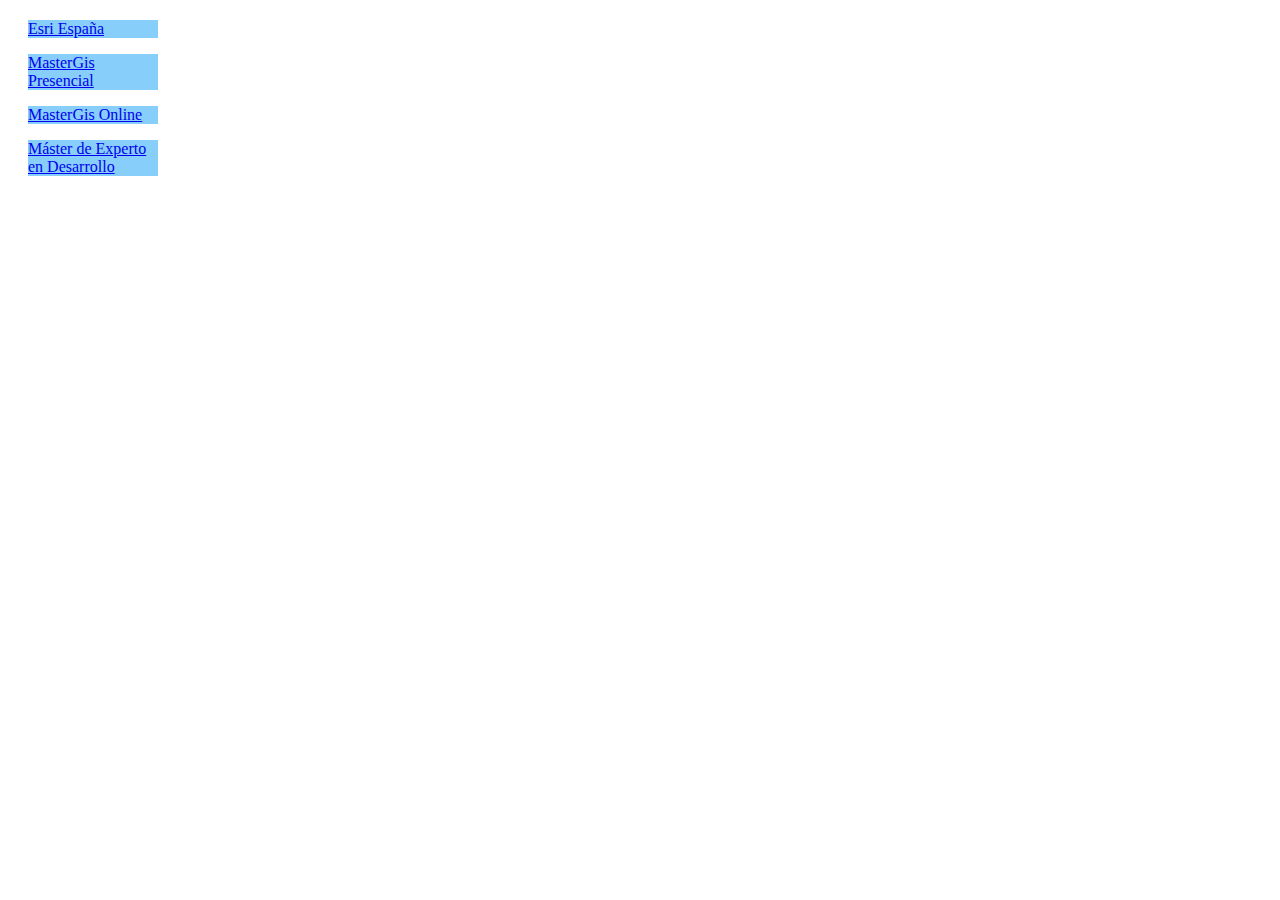
<file: Ejercicio4/index.html>
<!DOCTYPE html>
<html>
<head>
    <title>Ejercicio 4</title>
    <meta charset="utf-8"> 
    <link rel="stylesheet" href="main.css"> 
</head>
<body>
  <div class="menu">
        <p><a href="https://www.esri.es" target="_blank">Esri España</a></p>
        <p><a href="https://www.esri.es/es-es/cursos-y-master/masters-esri/mastergis-presencial"
                target="_blank">MasterGis Presencial</a></p>
        <p><a href="https://www.esri.es/es-es/cursos-y-master/masters-esri/mastergis-online" target="_blank">MasterGis
                Online</a></p>
        <p><a href="https://www.esri.es/es-es/cursos-y-master/masters-esri/experto-gis" target="_blank">Máster de
                Experto en Desarrollo</a></p>
    </div>
</body>

</html>
</file>
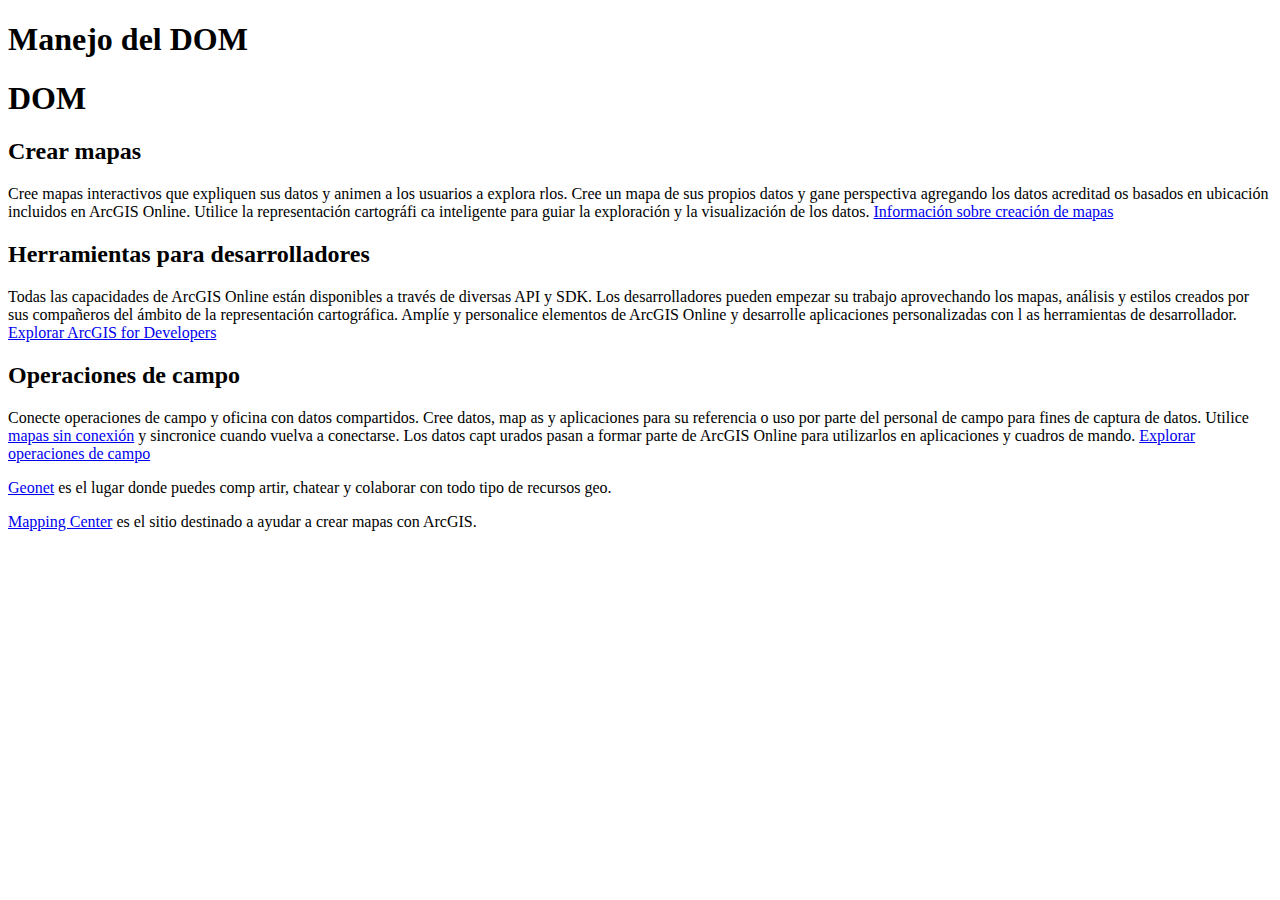
<file: JAVA/Ejercicio17/index.html>
<!DOCTYPE html>
<html>
    <head>
        <title>Ejercicio17</title>
    </head>
    <body>
        <h1>Manejo del DOM</h1>
        <script src="index.js"></script>
    </body>
        <h1>DOM</h1>
<h2>Crear mapas</h2>
<p>Cree mapas interactivos que expliquen sus datos y animen a los usuarios a explora
rlos. Cree un mapa de sus propios datos y gane perspectiva agregando los datos acreditad
os basados en ubicación incluidos en ArcGIS Online. Utilice la representación cartográfi
ca inteligente para guiar la exploración y la visualización de los datos.
<a href="https://www.esri.com/es-es/arcgis/products/arcgis-online/capabilities/make-maps">Información sobre creación de mapas</a>
</p>
<h2>Herramientas para desarrolladores</h2>
<p>Todas las capacidades de ArcGIS Online están disponibles a través de diversas API
y SDK. Los desarrolladores pueden empezar su trabajo aprovechando los mapas, análisis y
estilos creados por sus compañeros del ámbito de la representación cartográfica. Amplíe
y personalice elementos de ArcGIS Online y desarrolle aplicaciones personalizadas con l
as herramientas de desarrollador.
<a href="https://www.esri.com/en-us/arcgis/products/arcgis-for-developers/overview">Explorar ArcGIS for Developers</a>
</p>
<h2>Operaciones de campo</h2>
<p id="third-paragraph">Conecte operaciones de campo y oficina con datos compartidos. Cree datos, map
as y aplicaciones para su referencia o uso por parte del personal de campo para fines de
captura de datos. Utilice <a href="https://doc.arcgis.com/es/collector/android/create-maps/offline-map-prep.htm">mapas sin conexión</a> y sincronice cuando vuelva a conectarse. Los datos capt
urados pasan a formar parte de ArcGIS Online para utilizarlos en aplicaciones y cuadros
de mando.
<a href="https://www.esri.com/en-us/arcgis/products/field-operations/overview">Explorar operaciones de campo</a>
</p>
<p>
<a href="https://geonet.esri.com/welcome">Geonet</a> es el lugar donde puedes comp
artir, chatear y colaborar con todo tipo de recursos geo.
</p>
<p>
<a href="http://mappingcenter.esri.com">Mapping Center</a> es el sitio destinado a
ayudar a crear mapas con ArcGIS.
</p>
</html>
</file>
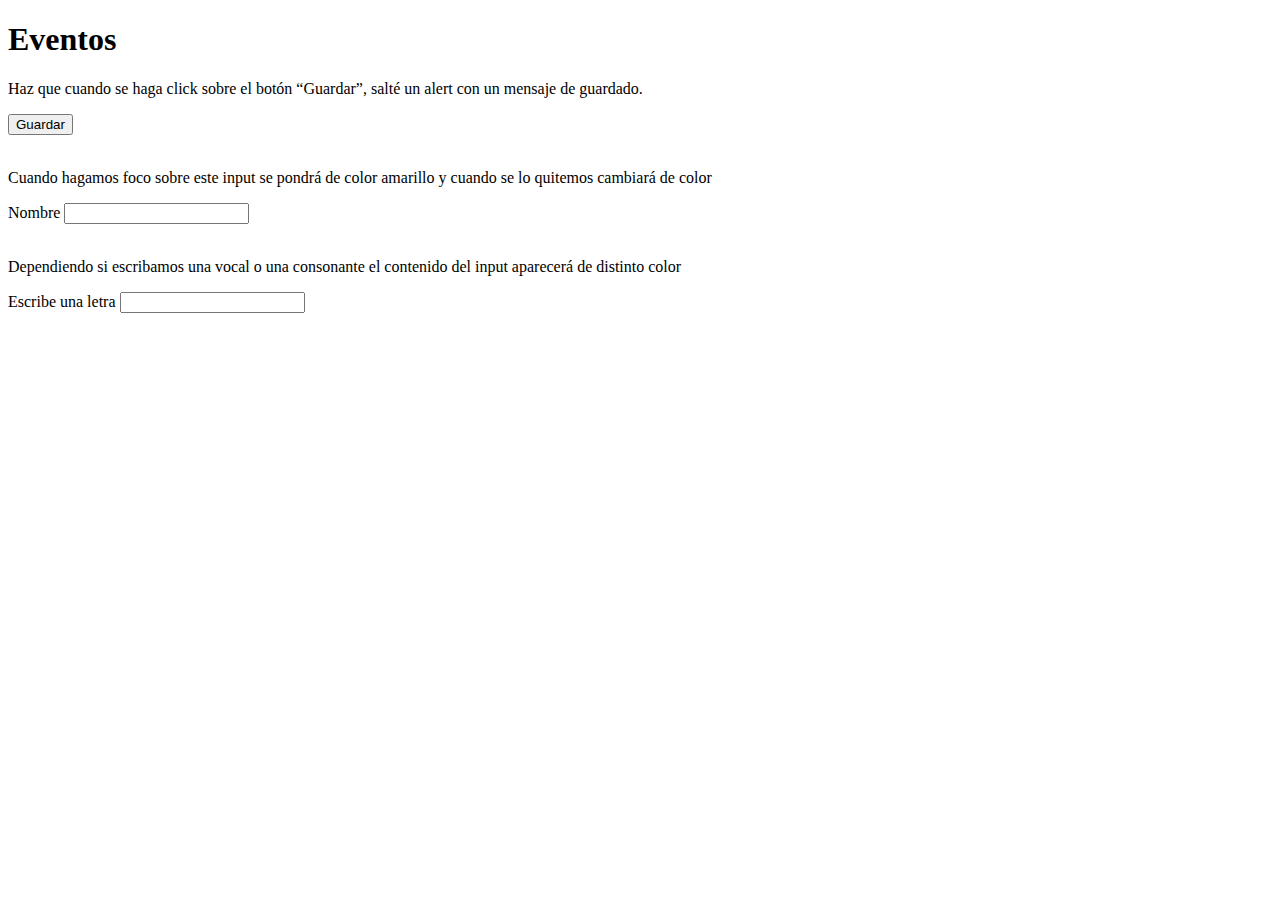
<file: JAVA/Ejercicio18/index.html>
<!DOCTYPE html>
<html>
    <head>
        <title>Ejercicio18</title>
    </head>
    <body>
        <h1>Eventos</h1>
        <script src="index.js"></script>
    </body>
<p>Haz que cuando se haga click sobre el botón “Guardar”, salté un alert con un mensaje de guardado.</p>
<button id="MyBtn">Guardar</button>
<br>
<br>
<p>Cuando hagamos foco sobre este input se pondrá de color amarillo y cuando se lo quitemos cambiará de color</p>
<label id="Nombre">Nombre</label>
<input type="text" />
<br>
<br>
<p>Dependiendo si escribamos una vocal o una consonante el contenido del input aparecerá de distinto color</p>
<label id="letra">Escribe una letra</label>
<input type="text" />

</html>
</file>
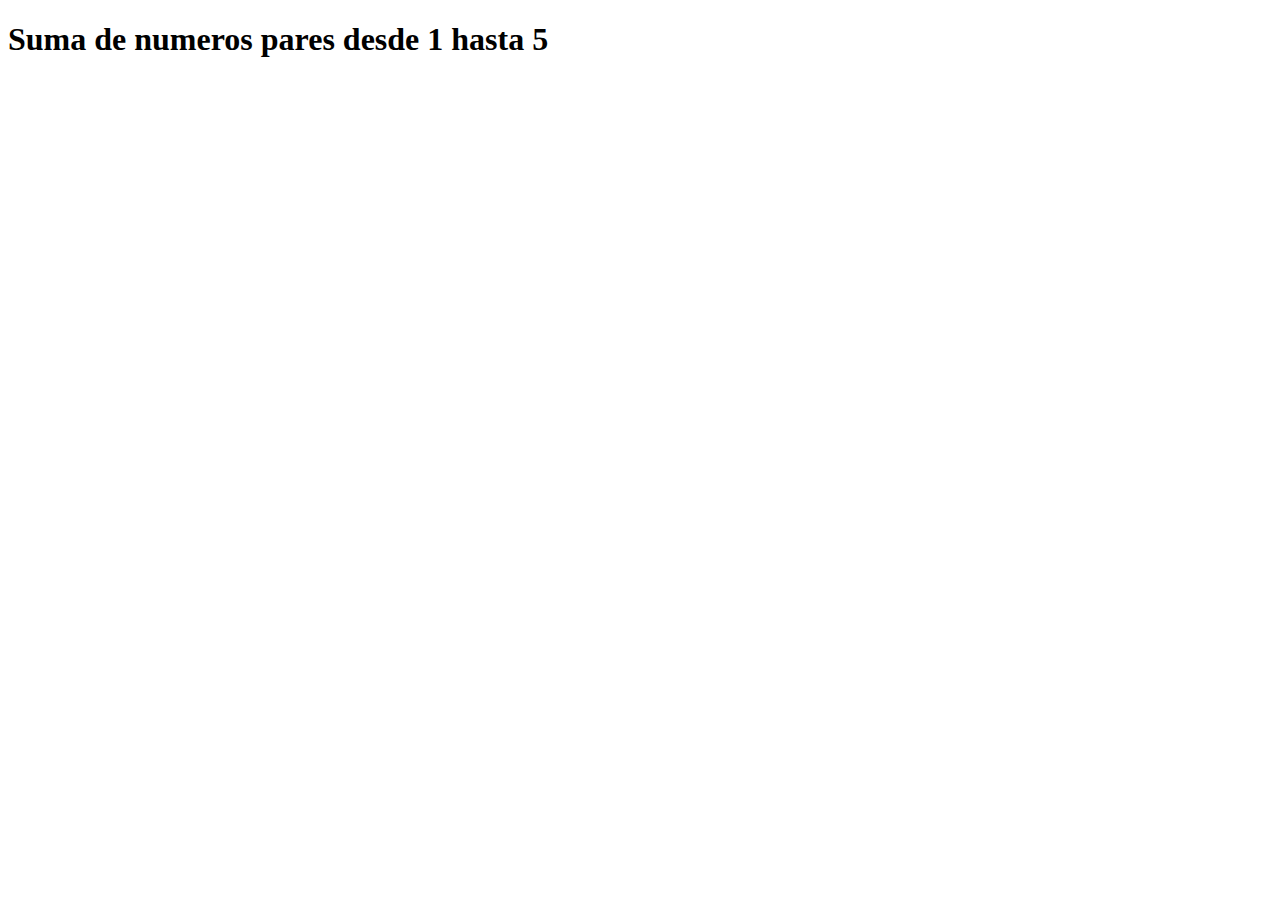
<file: JAVA/Ejercicio7/index.html>
<!DOCTYPE html>
<html>
    <head>
        <title>Ejercicio7</title>
    </head>
    <body>
        <h1>Suma de numeros pares desde 1 hasta 5</h1>
        <script src="index.js"></script>
    </body>
</html>
</file>
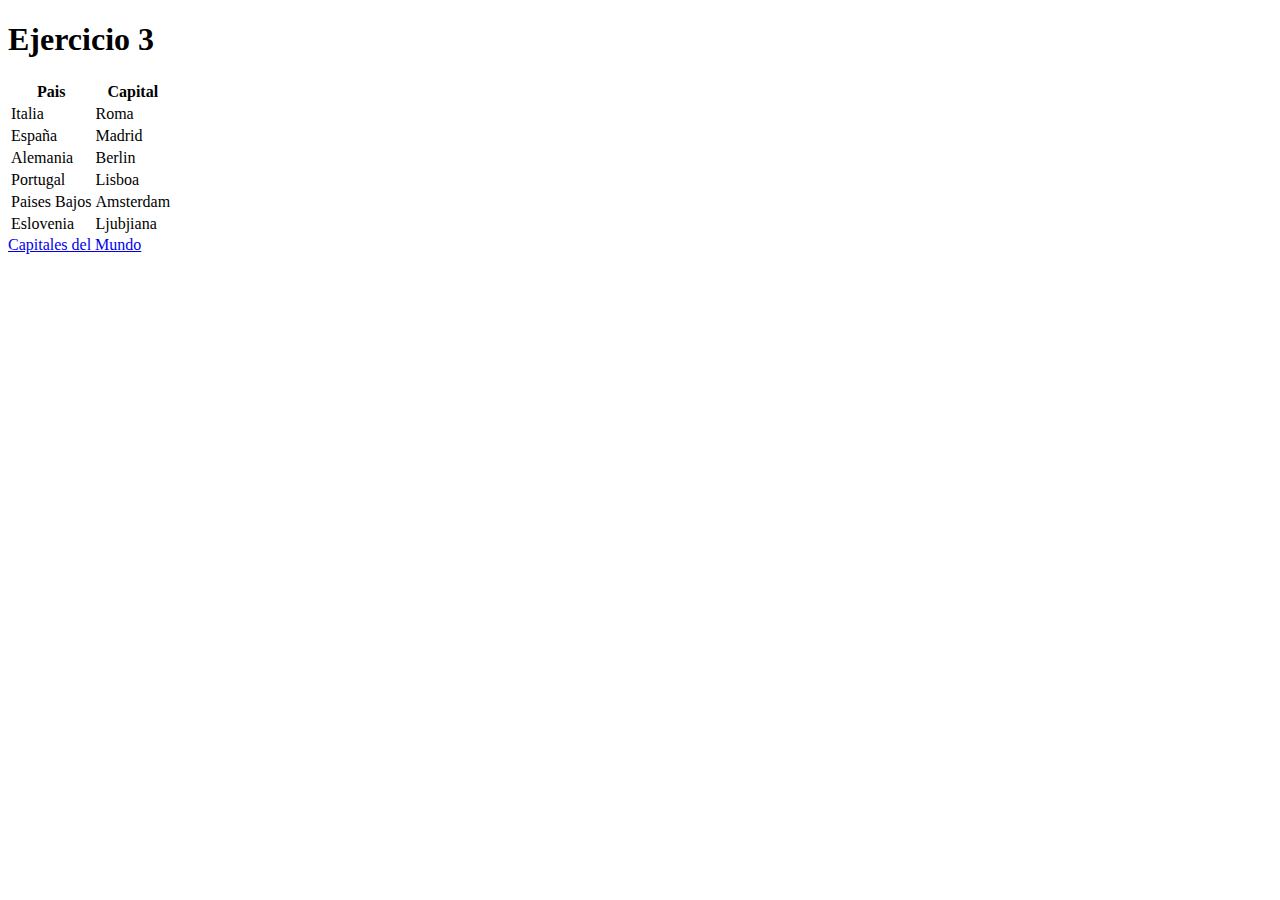
<file: Ejercicio3.html>
<!DOCTYPE html>
<html>
    <head>
<meta charset="utf-8"
<title>
    <h1>Ejercicio 3</h1> 
</title>
    </head>

    <body>
    <table>
      <tr>
        <th>Pais</th>
        <th>Capital</th>
      </tr>
      <tr>
        <td>Italia</td>
        <td>Roma</td>
      </tr>
      <tr>
        <td>España</td>
        <td>Madrid</td>
      </tr>
      <tr>
        <td>Alemania</td>
        <td>Berlin</td>
      </tr>
      <tr>
        <td>Portugal</td>
        <td>Lisboa</td>
      </tr>
      <tr>
        <td>Paises Bajos</td>
        <td>Amsterdam</td>
      </tr>
      <tr>
        <td>Eslovenia</td>
        <td>Ljubjiana</td>
      </tr>
      
    </table>


    <a href="https://www.w3schools.com/html/html_formatting.asp">Capitales del Mundo</a>
   
</body>

</html>
</file>
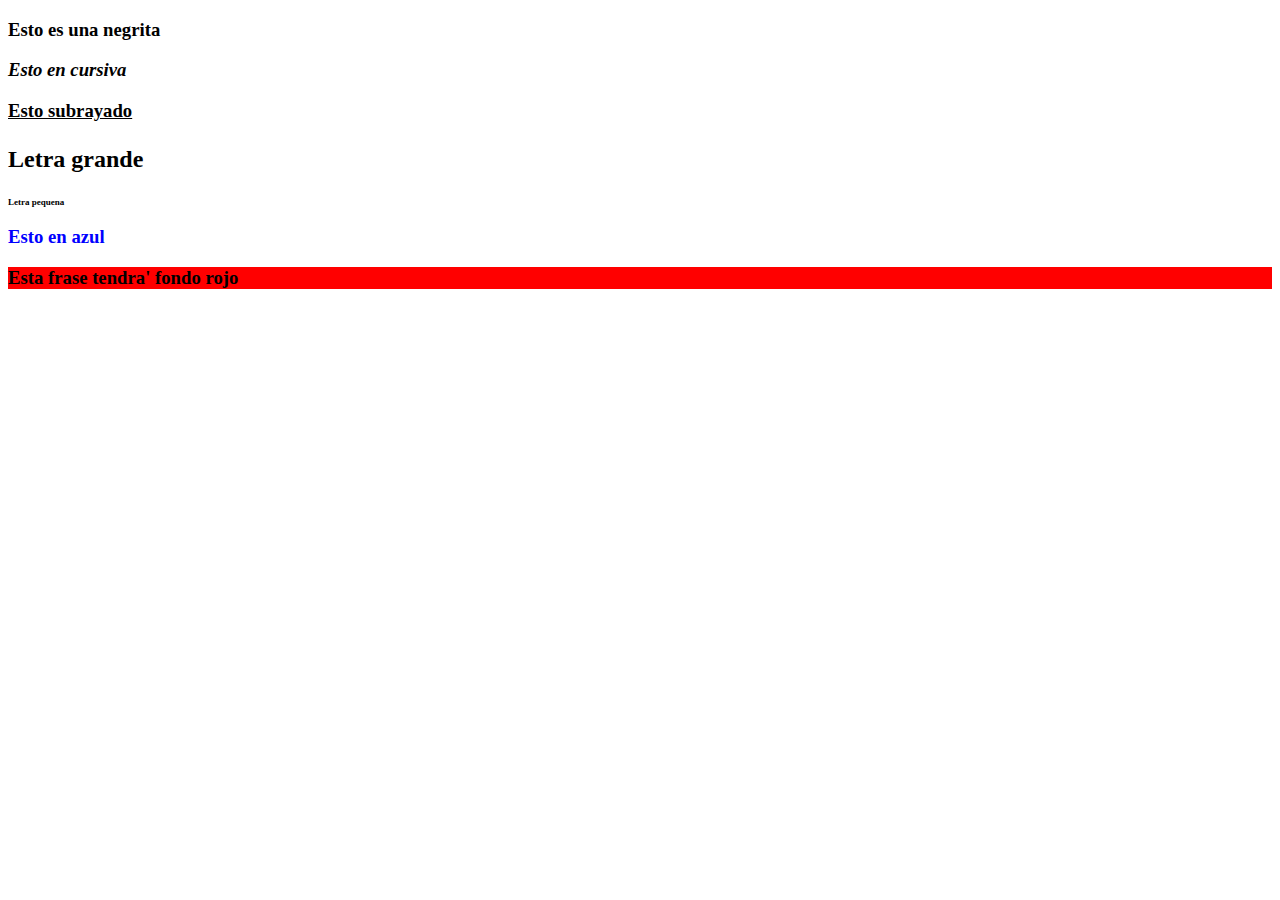
<file: Ejercicio4.html>
<!DOCTYPE html>
<html> 
   <p><h3 style="font-weight: bold;">Esto es una negrita</p> 
   <p><h3 style="font-style: italic;">Esto en cursiva</p> 
   <p><h3 style="text-decoration: underline;">Esto subrayado</p> 
   <p><h3 style="font-size: x-large;">Letra grande</p> 
   <p><h3 style="font-size: xx-small;">Letra pequena</p> 
   <p><h3 style="color: blue;">Esto en azul</p> 
   <p><h3 style="background-color: red;">Esta frase tendra' fondo rojo</p> 
</html>
</file>
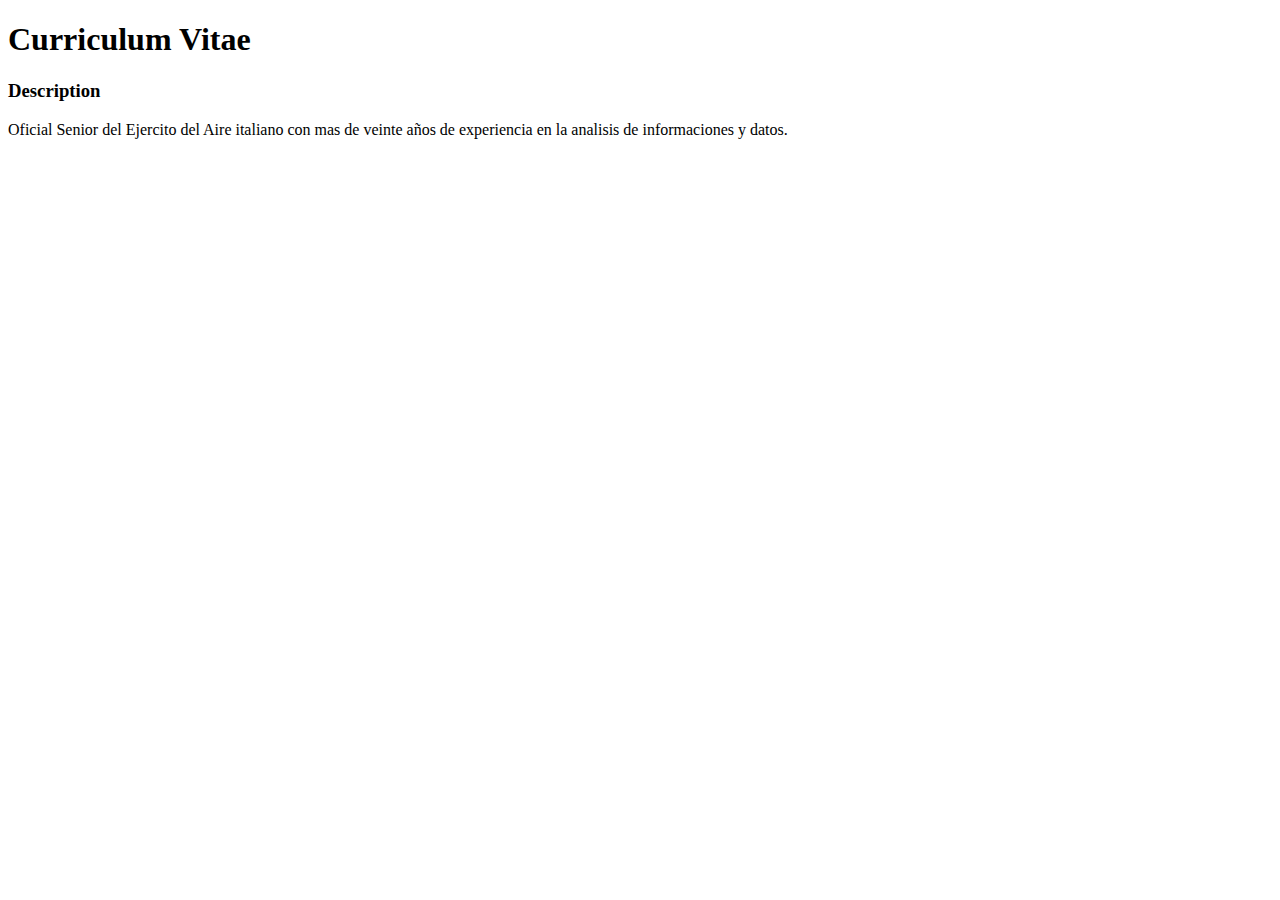
<file: Curriculum/CurriculumVitae.html>
<!DOCTYPE html>
<html>
    <head>
<meta charset="utf-8"
<title>
    <h1>Curriculum Vitae</h1>
</title>
    </head>
    <body>
    <p><h3>Description</h3></p>
    <p>Oficial Senior del Ejercito del Aire italiano con mas de veinte años de experiencia en la analisis de informaciones y datos.</p>
    <table></table>
    </body>
</html>
</file>
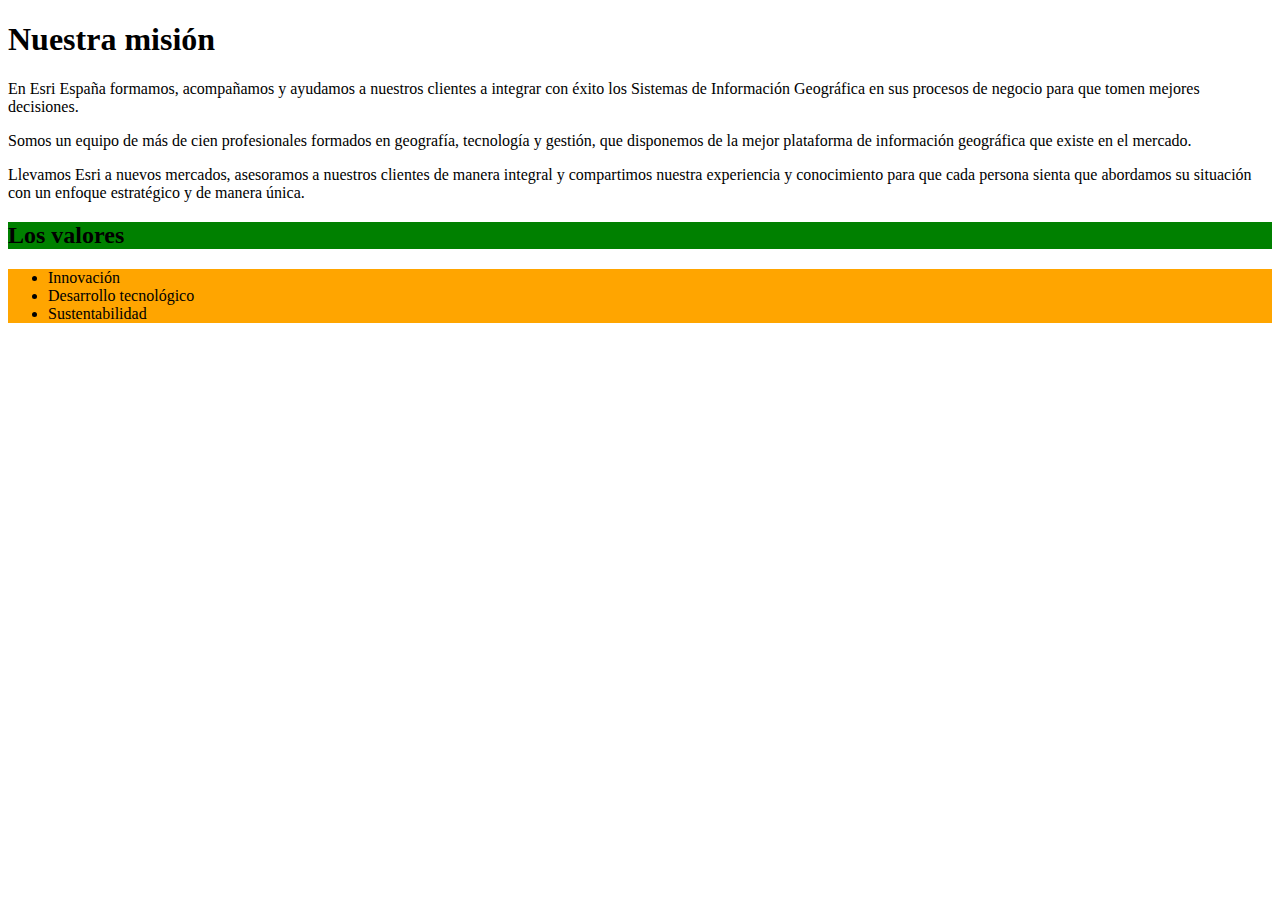
<file: Ejercicio2/ejercicio2.html>
<!DOCTYPE html>
<html>

<head>
    <title>Ejercicio 2</title>
    <meta charset="utf-8" </head>
    <link rel="stylesheet" href="ejercicio2.css" 
</head>

<body>

    <h1>Nuestra misión</h1>

    <div>

        <p>En Esri España formamos, acompañamos y ayudamos a nuestros clientes a integrar con éxito los Sistemas de
            Información Geográfica en sus procesos de negocio para que tomen mejores decisiones.</p>

        <p>Somos un equipo de más de cien profesionales formados en geografía, tecnología y gestión, que disponemos de
            la mejor plataforma de información geográfica que existe en el mercado.</p>

        <p>Llevamos Esri a nuevos mercados, asesoramos a nuestros clientes de manera integral y compartimos nuestra
            experiencia y conocimiento para que cada persona sienta que abordamos su situación con un enfoque
            estratégico y de manera única.</p>

    </div>

    <div>

        <h2>Los valores</h2>

        <ul>

            <li>Innovación</li>

            <li>Desarrollo tecnológico</li>

            <li>Sustentabilidad</li>

        </ul>

    </div>
</body>

</html>
</file>
<file: Ejercicio4/main.css>
.menu {
    margin: 20px;
}

.menu p {
    background-color: lightskyblue;
    width: 130px;
}

.menu p:hover {
    color: red;
}

.menu p:visited {
    color: green;
}
</file>
<file: Ejercicio2/ejercicio2.css>
body ¨{
    font-size: 14px;
    font-family: 'Gill Sans';
    color: brown;
    background-color: lightblue;
    line-height: 1.5;
}  

@media all and (min-width: 600px) {
    h2 {
        background-color: green;
    }
    ul {
        background-color: orange;
    }
}
</file>
